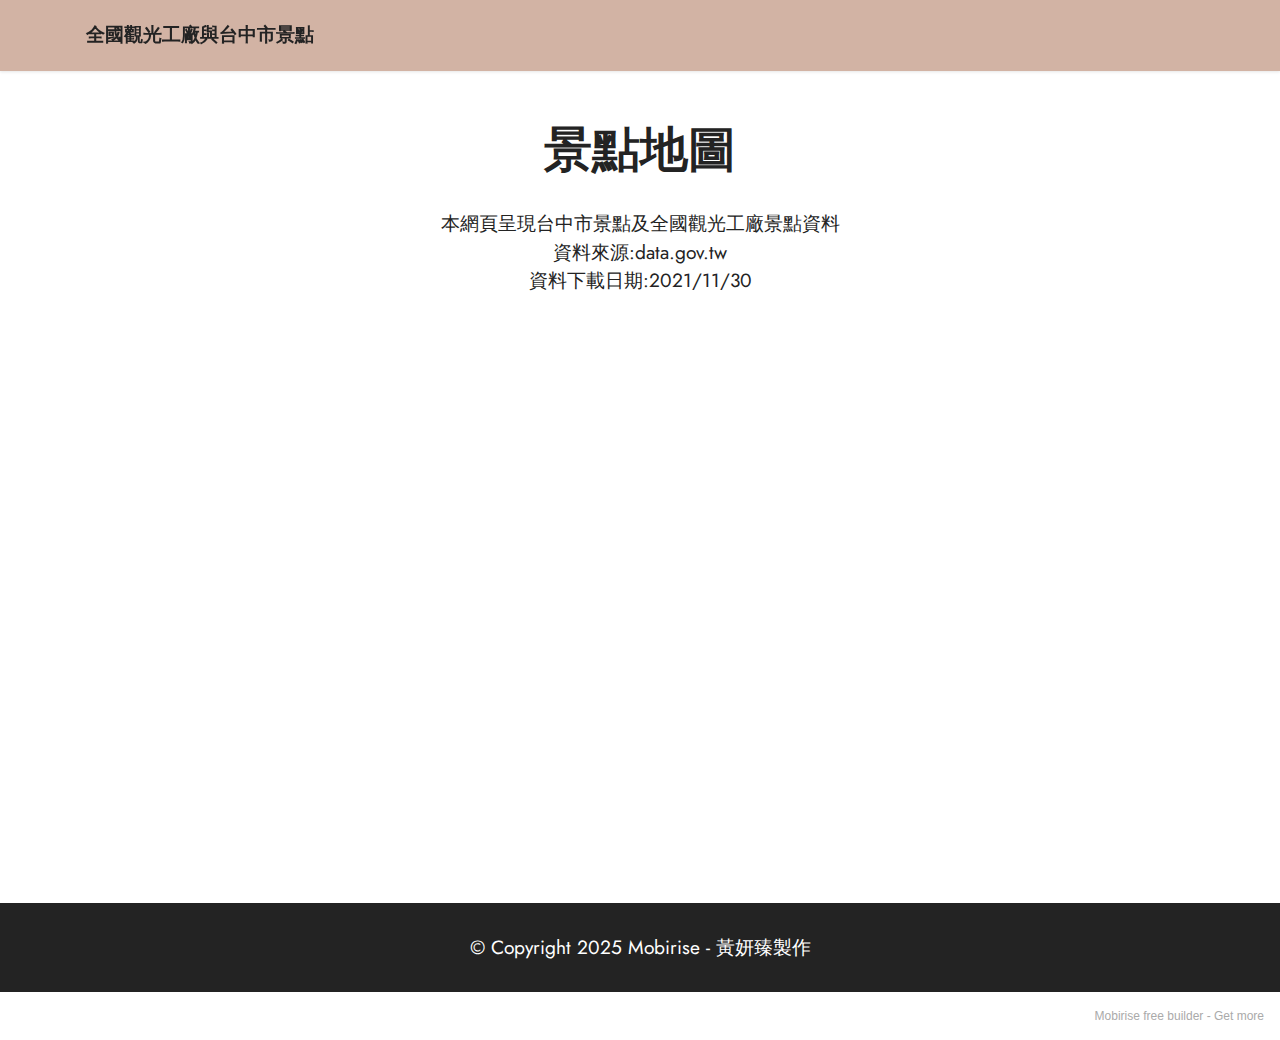
<file: index.html>
<!DOCTYPE html>
<html  >
<head>
  <!-- Site made with Mobirise Website Builder v5.4.1, https://mobirise.com -->
  <meta charset="UTF-8">
  <meta http-equiv="X-UA-Compatible" content="IE=edge">
  <meta name="generator" content="Mobirise v5.4.1, mobirise.com">
  <meta name="viewport" content="width=device-width, initial-scale=1, minimum-scale=1">
  <link rel="shortcut icon" href="assets/images/logo.png" type="image/x-icon">
  <meta name="description" content="">
  
  
  <title>Home</title>
  <link rel="stylesheet" href="assets/bootstrap/css/bootstrap.min.css">
  <link rel="stylesheet" href="assets/bootstrap/css/bootstrap-grid.min.css">
  <link rel="stylesheet" href="assets/bootstrap/css/bootstrap-reboot.min.css">
  <link rel="stylesheet" href="assets/dropdown/css/style.css">
  <link rel="stylesheet" href="assets/socicon/css/styles.css">
  <link rel="stylesheet" href="assets/theme/css/style.css">
  <link rel="preload" href="https://fonts.googleapis.com/css2?family=Jost:ital,wght@0,400;0,700;1,400;1,700&display=swap&display=swap" as="style" onload="this.onload=null;this.rel='stylesheet'">
  <noscript><link rel="stylesheet" href="https://fonts.googleapis.com/css2?family=Jost:ital,wght@0,400;0,700;1,400;1,700&display=swap&display=swap"></noscript>
  <link rel="preload" as="style" href="assets/mobirise/css/mbr-additional.css"><link rel="stylesheet" href="assets/mobirise/css/mbr-additional.css" type="text/css">
  
  
  
  
</head>
<body>
  
  <section data-bs-version="5.1" class="menu menu1 cid-sQfcAQXtJt" once="menu" id="menu1-2">
    

    <nav class="navbar navbar-dropdown navbar-fixed-top navbar-expand-lg">
        <div class="container">
            <div class="navbar-brand">
                
                <span class="navbar-caption-wrap"><a class="navbar-caption text-black display-7" href="https://mobiri.se">全國觀光工廠與台中市景點</a></span>
            </div>
            
            
        </div>
    </nav>
</section>

<section data-bs-version="5.1" class="content4 cid-sQfd6i42QY" id="content4-4">
    
    
    <div class="container">
        <div class="row justify-content-center">
            <div class="title col-md-12 col-lg-10">
                <h3 class="mbr-section-title mbr-fonts-style align-center mb-4 display-2"><strong>景點地圖</strong></h3>
                <h4 class="mbr-section-subtitle align-center mbr-fonts-style mb-4 display-5">本網頁呈現台中市景點及全國觀光工廠景點資料<br>資料來源:data.gov.tw<br>資料下載日期:2021/11/30</h4>
                
            </div>
        </div>
    </div>
</section>

<section data-bs-version="5.1" class="map1 cid-sQfcy1BdV7" id="map1-0">
    
    
    <div class="container">
        
        <div class="google-map"><iframe frameborder="0" style="border:0" src="https://www.google.com/maps/d/embed?mid=1JfPGF_3ewyQyMvzrgR9VslGFIAa-3xFQ" allowfullscreen=""></iframe></div>
    </div>
</section>

<section data-bs-version="5.1" class="footer7 cid-sQfczpoiM8" once="footers" id="footer7-1">

    

    

    <div class="container">
        <div class="media-container-row align-center mbr-white">
            <div class="col-12">
                <p class="mbr-text mb-0 mbr-fonts-style display-7">
                    © Copyright 2025 Mobirise - 黃妍臻製作</p>
            </div>
        </div>
    </div>
</section><section style="background-color: #fff; font-family: -apple-system, BlinkMacSystemFont, 'Segoe UI', 'Roboto', 'Helvetica Neue', Arial, sans-serif; color:#aaa; font-size:12px; padding: 0; align-items: center; display: flex;"><a href="https://mobirise.site/k" style="flex: 1 1; height: 3rem; padding-left: 1rem;"></a><p style="flex: 0 0 auto; margin:0; padding-right:1rem;">Mobirise free builder - <a href="https://mobirise.site/o" style="color:#aaa;">Get more</a></p></section><script src="assets/bootstrap/js/bootstrap.bundle.min.js"></script>  <script src="assets/smoothscroll/smooth-scroll.js"></script>  <script src="assets/ytplayer/index.js"></script>  <script src="assets/dropdown/js/navbar-dropdown.js"></script>  <script src="assets/theme/js/script.js"></script>  
  
  
</body>
</html>
</file>
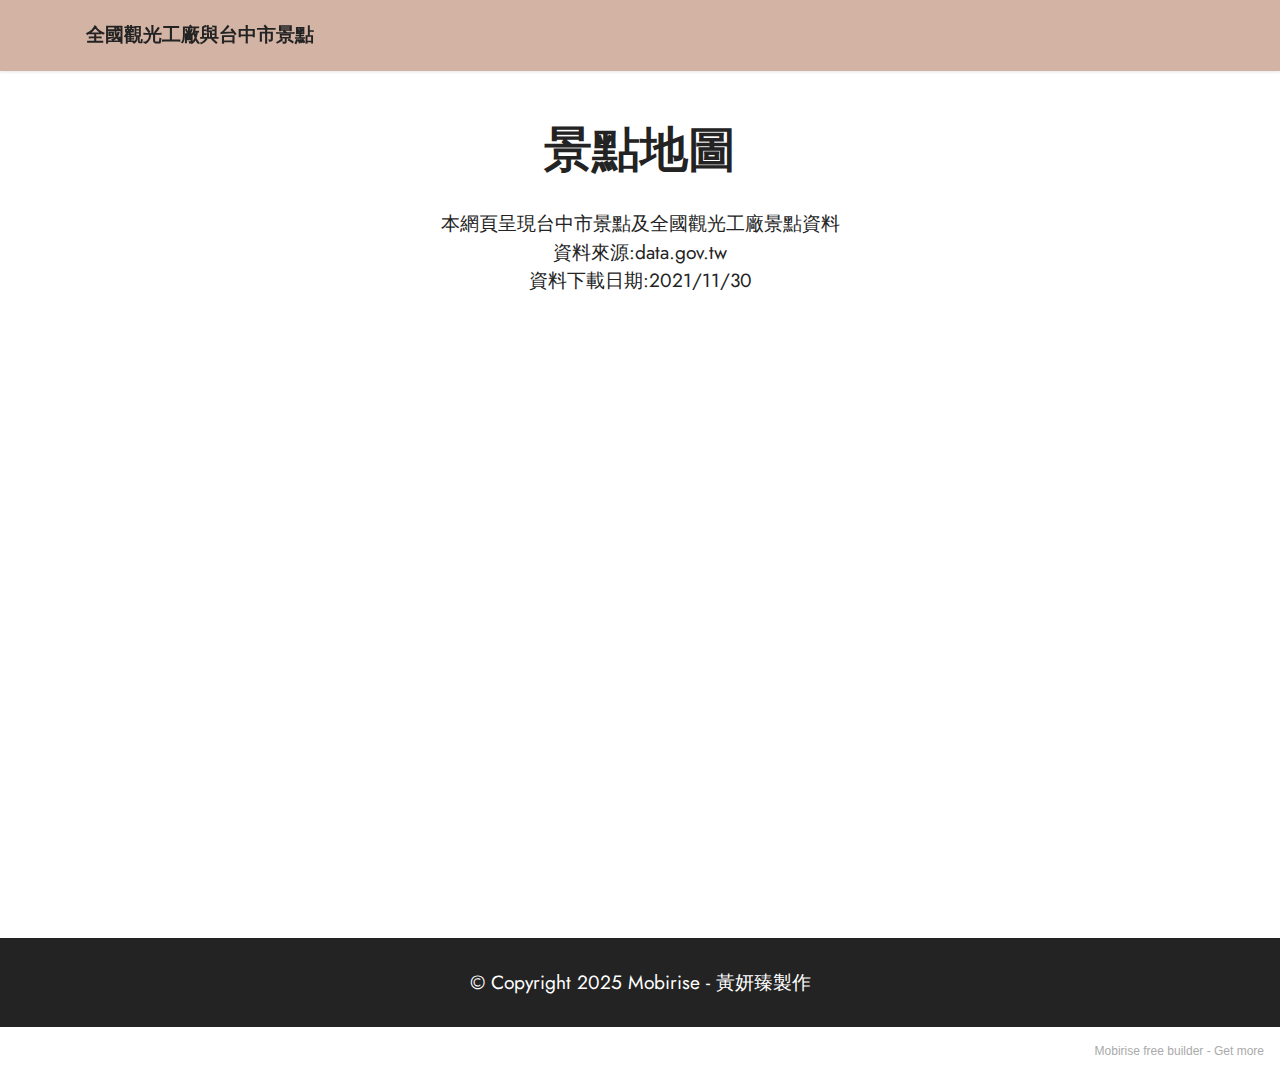
<file: index.html.html>
<!DOCTYPE html>
<html  >
<head>
  <!-- Site made with Mobirise Website Builder v5.4.1, https://mobirise.com -->
  <meta charset="UTF-8">
  <meta http-equiv="X-UA-Compatible" content="IE=edge">
  <meta name="generator" content="Mobirise v5.4.1, mobirise.com">
  <meta name="viewport" content="width=device-width, initial-scale=1, minimum-scale=1">
  <link rel="shortcut icon" href="assets/images/logo.png" type="image/x-icon">
  <meta name="description" content="">
  
  
  <title>Home</title>
  <link rel="stylesheet" href="assets/bootstrap/css/bootstrap.min.css">
  <link rel="stylesheet" href="assets/bootstrap/css/bootstrap-grid.min.css">
  <link rel="stylesheet" href="assets/bootstrap/css/bootstrap-reboot.min.css">
  <link rel="stylesheet" href="assets/dropdown/css/style.css">
  <link rel="stylesheet" href="assets/socicon/css/styles.css">
  <link rel="stylesheet" href="assets/theme/css/style.css">
  <link rel="preload" href="https://fonts.googleapis.com/css2?family=Jost:ital,wght@0,400;0,700;1,400;1,700&display=swap&display=swap" as="style" onload="this.onload=null;this.rel='stylesheet'">
  <noscript><link rel="stylesheet" href="https://fonts.googleapis.com/css2?family=Jost:ital,wght@0,400;0,700;1,400;1,700&display=swap&display=swap"></noscript>
  <link rel="preload" as="style" href="assets/mobirise/css/mbr-additional.css"><link rel="stylesheet" href="assets/mobirise/css/mbr-additional.css" type="text/css">
  
  
  
  
</head>
<body>
  
  <section data-bs-version="5.1" class="menu menu1 cid-sQfcAQXtJt" once="menu" id="menu1-2">
    

    <nav class="navbar navbar-dropdown navbar-fixed-top navbar-expand-lg">
        <div class="container">
            <div class="navbar-brand">
                
                <span class="navbar-caption-wrap"><a class="navbar-caption text-black display-7" href="https://mobiri.se">全國觀光工廠與台中市景點</a></span>
            </div>
            
        </div>
    </nav>
</section>

<section data-bs-version="5.1" class="content4 cid-sQfd6i42QY" id="content4-4">
    
    
    <div class="container">
        <div class="row justify-content-center">
            <div class="title col-md-12 col-lg-10">
                <h3 class="mbr-section-title mbr-fonts-style align-center mb-4 display-2"><strong>景點地圖</strong></h3>
                <h4 class="mbr-section-subtitle align-center mbr-fonts-style mb-4 display-5">本網頁呈現台中市景點及全國觀光工廠景點資料<br>資料來源:data.gov.tw<br>資料下載日期:2021/11/30</h4>



                 <iframe src="https://www.facebook.com/plugins/like.php?href=https%3A%2F%2Fyenchen-huang.github.io%2Fhw5-2%2F&width=450&layout=standard&action=like&size=small&share=true&height=35&appId" width="450" height="35" style="border:none;overflow:hidden" scrolling="no" frameborder="0" allowfullscreen="true" allow="autoplay; clipboard-write; encrypted-media; picture-in-picture; web-share"></iframe>


                
            </div>
        </div>
    </div>
</section>

<section data-bs-version="5.1" class="map1 cid-sQfcy1BdV7" id="map1-0">
    
    
    <div class="container">
        
        <div class="google-map"><iframe frameborder="0" style="border:0" src="https://www.google.com/maps/d/embed?mid=1JfPGF_3ewyQyMvzrgR9VslGFIAa-3xFQ" allowfullscreen=""></iframe></div>
    </div>
</section>

<section data-bs-version="5.1" class="footer7 cid-sQfczpoiM8" once="footers" id="footer7-1">

    

    

    <div class="container">
        <div class="media-container-row align-center mbr-white">
            <div class="col-12">
                <p class="mbr-text mb-0 mbr-fonts-style display-7">
                    © Copyright 2025 Mobirise - 黃妍臻製作</p>
            </div>
        </div>
    </div>
</section><section style="background-color: #fff; font-family: -apple-system, BlinkMacSystemFont, 'Segoe UI', 'Roboto', 'Helvetica Neue', Arial, sans-serif; color:#aaa; font-size:12px; padding: 0; align-items: center; display: flex;"><a href="https://mobirise.site/k" style="flex: 1 1; height: 3rem; padding-left: 1rem;"></a><p style="flex: 0 0 auto; margin:0; padding-right:1rem;">Mobirise free builder - <a href="https://mobirise.site/o" style="color:#aaa;">Get more</a></p></section><script src="assets/bootstrap/js/bootstrap.bundle.min.js"></script>  <script src="assets/smoothscroll/smooth-scroll.js"></script>  <script src="assets/ytplayer/index.js"></script>  <script src="assets/dropdown/js/navbar-dropdown.js"></script>  <script src="assets/theme/js/script.js"></script>  
  
  
</body>
</html>
</file>
<file: assets/dropdown/css/style.css>
.navbar-dropdown {
  left: 0;
  padding: 0;
  position: absolute;
  right: 0;
  top: 0;
  transition: all 0.45s ease;
  z-index: 1030;
  background: #282828; }
  .navbar-dropdown .navbar-logo {
    margin-right: 0.8rem;
    transition: margin 0.3s ease-in-out;
    vertical-align: middle; }
    .navbar-dropdown .navbar-logo img {
      height: 3.125rem;
      transition: all 0.3s ease-in-out; }
    .navbar-dropdown .navbar-logo.mbr-iconfont {
      font-size: 3.125rem;
      line-height: 3.125rem; }
  .navbar-dropdown .navbar-caption {
    font-weight: 700;
    white-space: normal;
    vertical-align: -4px;
    line-height: 3.125rem !important; }
    .navbar-dropdown .navbar-caption, .navbar-dropdown .navbar-caption:hover {
      color: inherit;
      text-decoration: none; }
  .navbar-dropdown .mbr-iconfont + .navbar-caption {
    vertical-align: -1px; }
  .navbar-dropdown.navbar-fixed-top {
    position: fixed; }
  .navbar-dropdown .navbar-brand span {
    vertical-align: -4px; }
  .navbar-dropdown.bg-color.transparent {
    background: none; }
  .navbar-dropdown.navbar-short .navbar-brand {
    padding: 0.625rem 0; }
    .navbar-dropdown.navbar-short .navbar-brand span {
      vertical-align: -1px; }
  .navbar-dropdown.navbar-short .navbar-caption {
    line-height: 2.375rem !important;
    vertical-align: -2px; }
  .navbar-dropdown.navbar-short .navbar-logo {
    margin-right: 0.5rem; }
    .navbar-dropdown.navbar-short .navbar-logo img {
      height: 2.375rem; }
    .navbar-dropdown.navbar-short .navbar-logo.mbr-iconfont {
      font-size: 2.375rem;
      line-height: 2.375rem; }
  .navbar-dropdown.navbar-short .mbr-table-cell {
    height: 3.625rem; }
  .navbar-dropdown .navbar-close {
    left: 0.6875rem;
    position: fixed;
    top: 0.75rem;
    z-index: 1000; }
  .navbar-dropdown .hamburger-icon {
    content: "";
    display: inline-block;
    vertical-align: middle;
    width: 16px;
    -webkit-box-shadow: 0 -6px 0 1px #282828,0 0 0 1px #282828,0 6px 0 1px #282828;
    -moz-box-shadow: 0 -6px 0 1px #282828,0 0 0 1px #282828,0 6px 0 1px #282828;
    box-shadow: 0 -6px 0 1px #282828,0 0 0 1px #282828,0 6px 0 1px #282828; }

.dropdown-menu .dropdown-toggle[data-toggle="dropdown-submenu"]::after {
  border-bottom: 0.35em solid transparent;
  border-left: 0.35em solid;
  border-right: 0;
  border-top: 0.35em solid transparent;
  margin-left: 0.3rem; }

.dropdown-menu .dropdown-item:focus {
  outline: 0; }

.nav-dropdown {
  font-size: 0.75rem;
  font-weight: 500;
  height: auto !important; }
  .nav-dropdown .nav-btn {
    padding-left: 1rem; }
  .nav-dropdown .link {
    margin: .667em 1.667em;
    font-weight: 500;
    padding: 0;
    transition: color .2s ease-in-out; }
    .nav-dropdown .link.dropdown-toggle {
      margin-right: 2.583em; }
      .nav-dropdown .link.dropdown-toggle::after {
        margin-left: .25rem;
        border-top: 0.35em solid;
        border-right: 0.35em solid transparent;
        border-left: 0.35em solid transparent;
        border-bottom: 0; }
      .nav-dropdown .link.dropdown-toggle[aria-expanded="true"] {
        margin: 0;
        padding: 0.667em 3.263em  0.667em 1.667em; }
  .nav-dropdown .link::after,
  .nav-dropdown .dropdown-item::after {
    color: inherit; }
  .nav-dropdown .btn {
    font-size: 0.75rem;
    font-weight: 700;
    letter-spacing: 0;
    margin-bottom: 0;
    padding-left: 1.25rem;
    padding-right: 1.25rem; }
  .nav-dropdown .dropdown-menu {
    border-radius: 0;
    border: 0;
    left: 0;
    margin: 0;
    padding-bottom: 1.25rem;
    padding-top: 1.25rem;
    position: relative; }
  .nav-dropdown .dropdown-submenu {
    margin-left: 0.125rem;
    top: 0; }
  .nav-dropdown .dropdown-item {
    font-weight: 500;
    line-height: 2;
    padding: 0.3846em 4.615em 0.3846em 1.5385em;
    position: relative;
    transition: color .2s ease-in-out, background-color .2s ease-in-out; }
    .nav-dropdown .dropdown-item::after {
      margin-top: -0.3077em;
      position: absolute;
      right: 1.1538em;
      top: 50%; }
    .nav-dropdown .dropdown-item:focus, .nav-dropdown .dropdown-item:hover {
      background: none; }

@media (max-width: 767px) {
  .nav-dropdown.navbar-toggleable-sm {
    bottom: 0;
    display: none;
    left: 0;
    overflow-x: hidden;
    position: fixed;
    top: 0;
    transform: translateX(-100%);
    -ms-transform: translateX(-100%);
    -webkit-transform: translateX(-100%);
    width: 18.75rem;
    z-index: 999; } }
.nav-dropdown.navbar-toggleable-xl {
  bottom: 0;
  display: none;
  left: 0;
  overflow-x: hidden;
  position: fixed;
  top: 0;
  transform: translateX(-100%);
  -ms-transform: translateX(-100%);
  -webkit-transform: translateX(-100%);
  width: 18.75rem;
  z-index: 999; }

.nav-dropdown-sm {
  display: block !important;
  overflow-x: hidden;
  overflow: auto;
  padding-top: 3.875rem; }
  .nav-dropdown-sm::after {
    content: "";
    display: block;
    height: 3rem;
    width: 100%; }
  .nav-dropdown-sm.collapse.in ~ .navbar-close {
    display: block !important; }
  .nav-dropdown-sm.collapsing, .nav-dropdown-sm.collapse.in {
    transform: translateX(0);
    -ms-transform: translateX(0);
    -webkit-transform: translateX(0);
    transition: all 0.25s ease-out;
    -webkit-transition: all 0.25s ease-out;
    background: #282828; }
  .nav-dropdown-sm.collapsing[aria-expanded="false"] {
    transform: translateX(-100%);
    -ms-transform: translateX(-100%);
    -webkit-transform: translateX(-100%); }
  .nav-dropdown-sm .nav-item {
    display: block;
    margin-left: 0 !important;
    padding-left: 0; }
  .nav-dropdown-sm .link,
  .nav-dropdown-sm .dropdown-item {
    border-top: 1px dotted rgba(255, 255, 255, 0.1);
    font-size: 0.8125rem;
    line-height: 1.6;
    margin: 0 !important;
    padding: 0.875rem 2.4rem 0.875rem 1.5625rem !important;
    position: relative;
    white-space: normal; }
    .nav-dropdown-sm .link:focus, .nav-dropdown-sm .link:hover,
    .nav-dropdown-sm .dropdown-item:focus,
    .nav-dropdown-sm .dropdown-item:hover {
      background: rgba(0, 0, 0, 0.2) !important;
      color: #c0a375; }
  .nav-dropdown-sm .nav-btn {
    position: relative;
    padding: 1.5625rem 1.5625rem 0 1.5625rem; }
    .nav-dropdown-sm .nav-btn::before {
      border-top: 1px dotted rgba(255, 255, 255, 0.1);
      content: "";
      left: 0;
      position: absolute;
      top: 0;
      width: 100%; }
    .nav-dropdown-sm .nav-btn + .nav-btn {
      padding-top: 0.625rem; }
      .nav-dropdown-sm .nav-btn + .nav-btn::before {
        display: none; }
  .nav-dropdown-sm .btn {
    padding: 0.625rem 0; }
  .nav-dropdown-sm .dropdown-toggle[data-toggle="dropdown-submenu"]::after {
    margin-left: .25rem;
    border-top: 0.35em solid;
    border-right: 0.35em solid transparent;
    border-left: 0.35em solid transparent;
    border-bottom: 0; }
  .nav-dropdown-sm .dropdown-toggle[data-toggle="dropdown-submenu"][aria-expanded="true"]::after {
    border-top: 0;
    border-right: 0.35em solid transparent;
    border-left: 0.35em solid transparent;
    border-bottom: 0.35em solid; }
  .nav-dropdown-sm .dropdown-menu {
    margin: 0;
    padding: 0;
    position: relative;
    top: 0;
    left: 0;
    width: 100%;
    border: 0;
    float: none;
    border-radius: 0;
    background: none; }
  .nav-dropdown-sm .dropdown-submenu {
    left: 100%;
    margin-left: 0.125rem;
    margin-top: -1.25rem;
    top: 0; }

.navbar-toggleable-sm .nav-dropdown .dropdown-menu {
  position: absolute; }

.navbar-toggleable-sm .nav-dropdown .dropdown-submenu {
  left: 100%;
  margin-left: 0.125rem;
  margin-top: -1.25rem;
  top: 0; }

.navbar-toggleable-sm.opened .nav-dropdown .dropdown-menu {
  position: relative; }

.navbar-toggleable-sm.opened .nav-dropdown .dropdown-submenu {
  left: 0;
  margin-left: 00rem;
  margin-top: 0rem;
  top: 0; }

.is-builder .nav-dropdown.collapsing {
  transition: none !important; }
</file>
<file: assets/socicon/css/styles.css>
@charset "UTF-8";

@font-face {
  font-family: 'Socicon';
  src:  url('../fonts/socicon.eot');
  src:  url('../fonts/socicon.eot?#iefix') format('embedded-opentype'),
    url('../fonts/socicon.woff2') format('woff2'),
    url('../fonts/socicon.ttf') format('truetype'),
    url('../fonts/socicon.woff') format('woff'),
    url('../fonts/socicon.svg#socicon') format('svg');
  font-weight: normal;
  font-style: normal;
  font-display: swap;
}

[data-icon]:before {
  font-family: "socicon" !important;
  content: attr(data-icon);
  font-style: normal !important;
  font-weight: normal !important;
  font-variant: normal !important;
  text-transform: none !important;
  speak: none;
  line-height: 1;
  -webkit-font-smoothing: antialiased;
  -moz-osx-font-smoothing: grayscale;
}

[class^="socicon-"], [class*=" socicon-"] {
  /* use !important to prevent issues with browser extensions that change fonts */
  font-family: 'Socicon' !important;
  speak: none;
  font-style: normal;
  font-weight: normal;
  font-variant: normal;
  text-transform: none;
  line-height: 1;

  /* Better Font Rendering =========== */
  -webkit-font-smoothing: antialiased;
  -moz-osx-font-smoothing: grayscale;
}

.socicon-eitaa:before {
  content: "\e97c";
}
.socicon-soroush:before {
  content: "\e97d";
}
.socicon-bale:before {
  content: "\e97e";
}
.socicon-zazzle:before {
  content: "\e97b";
}
.socicon-society6:before {
  content: "\e97a";
}
.socicon-redbubble:before {
  content: "\e979";
}
.socicon-avvo:before {
  content: "\e978";
}
.socicon-stitcher:before {
  content: "\e977";
}
.socicon-googlehangouts:before {
  content: "\e974";
}
.socicon-dlive:before {
  content: "\e975";
}
.socicon-vsco:before {
  content: "\e976";
}
.socicon-flipboard:before {
  content: "\e973";
}
.socicon-ubuntu:before {
  content: "\e958";
}
.socicon-artstation:before {
  content: "\e959";
}
.socicon-invision:before {
  content: "\e95a";
}
.socicon-torial:before {
  content: "\e95b";
}
.socicon-collectorz:before {
  content: "\e95c";
}
.socicon-seenthis:before {
  content: "\e95d";
}
.socicon-googleplaymusic:before {
  content: "\e95e";
}
.socicon-debian:before {
  content: "\e95f";
}
.socicon-filmfreeway:before {
  content: "\e960";
}
.socicon-gnome:before {
  content: "\e961";
}
.socicon-itchio:before {
  content: "\e962";
}
.socicon-jamendo:before {
  content: "\e963";
}
.socicon-mix:before {
  content: "\e964";
}
.socicon-sharepoint:before {
  content: "\e965";
}
.socicon-tinder:before {
  content: "\e966";
}
.socicon-windguru:before {
  content: "\e967";
}
.socicon-cdbaby:before {
  content: "\e968";
}
.socicon-elementaryos:before {
  content: "\e969";
}
.socicon-stage32:before {
  content: "\e96a";
}
.socicon-tiktok:before {
  content: "\e96b";
}
.socicon-gitter:before {
  content: "\e96c";
}
.socicon-letterboxd:before {
  content: "\e96d";
}
.socicon-threema:before {
  content: "\e96e";
}
.socicon-splice:before {
  content: "\e96f";
}
.socicon-metapop:before {
  content: "\e970";
}
.socicon-naver:before {
  content: "\e971";
}
.socicon-remote:before {
  content: "\e972";
}
.socicon-internet:before {
  content: "\e957";
}
.socicon-moddb:before {
  content: "\e94b";
}
.socicon-indiedb:before {
  content: "\e94c";
}
.socicon-traxsource:before {
  content: "\e94d";
}
.socicon-gamefor:before {
  content: "\e94e";
}
.socicon-pixiv:before {
  content: "\e94f";
}
.socicon-myanimelist:before {
  content: "\e950";
}
.socicon-blackberry:before {
  content: "\e951";
}
.socicon-wickr:before {
  content: "\e952";
}
.socicon-spip:before {
  content: "\e953";
}
.socicon-napster:before {
  content: "\e954";
}
.socicon-beatport:before {
  content: "\e955";
}
.socicon-hackerone:before {
  content: "\e956";
}
.socicon-hackernews:before {
  content: "\e946";
}
.socicon-smashwords:before {
  content: "\e947";
}
.socicon-kobo:before {
  content: "\e948";
}
.socicon-bookbub:before {
  content: "\e949";
}
.socicon-mailru:before {
  content: "\e94a";
}
.socicon-gitlab:before {
  content: "\e945";
}
.socicon-instructables:before {
  content: "\e944";
}
.socicon-portfolio:before {
  content: "\e943";
}
.socicon-codered:before {
  content: "\e940";
}
.socicon-origin:before {
  content: "\e941";
}
.socicon-nextdoor:before {
  content: "\e942";
}
.socicon-udemy:before {
  content: "\e93f";
}
.socicon-livemaster:before {
  content: "\e93e";
}
.socicon-crunchbase:before {
  content: "\e93b";
}
.socicon-homefy:before {
  content: "\e93c";
}
.socicon-calendly:before {
  content: "\e93d";
}
.socicon-realtor:before {
  content: "\e90f";
}
.socicon-tidal:before {
  content: "\e910";
}
.socicon-qobuz:before {
  content: "\e911";
}
.socicon-natgeo:before {
  content: "\e912";
}
.socicon-mastodon:before {
  content: "\e913";
}
.socicon-unsplash:before {
  content: "\e914";
}
.socicon-homeadvisor:before {
  content: "\e915";
}
.socicon-angieslist:before {
  content: "\e916";
}
.socicon-codepen:before {
  content: "\e917";
}
.socicon-slack:before {
  content: "\e918";
}
.socicon-openaigym:before {
  content: "\e919";
}
.socicon-logmein:before {
  content: "\e91a";
}
.socicon-fiverr:before {
  content: "\e91b";
}
.socicon-gotomeeting:before {
  content: "\e91c";
}
.socicon-aliexpress:before {
  content: "\e91d";
}
.socicon-guru:before {
  content: "\e91e";
}
.socicon-appstore:before {
  content: "\e91f";
}
.socicon-homes:before {
  content: "\e920";
}
.socicon-zoom:before {
  content: "\e921";
}
.socicon-alibaba:before {
  content: "\e922";
}
.socicon-craigslist:before {
  content: "\e923";
}
.socicon-wix:before {
  content: "\e924";
}
.socicon-redfin:before {
  content: "\e925";
}
.socicon-googlecalendar:before {
  content: "\e926";
}
.socicon-shopify:before {
  content: "\e927";
}
.socicon-freelancer:before {
  content: "\e928";
}
.socicon-seedrs:before {
  content: "\e929";
}
.socicon-bing:before {
  content: "\e92a";
}
.socicon-doodle:before {
  content: "\e92b";
}
.socicon-bonanza:before {
  content: "\e92c";
}
.socicon-squarespace:before {
  content: "\e92d";
}
.socicon-toptal:before {
  content: "\e92e";
}
.socicon-gust:before {
  content: "\e92f";
}
.socicon-ask:before {
  content: "\e930";
}
.socicon-trulia:before {
  content: "\e931";
}
.socicon-loomly:before {
  content: "\e932";
}
.socicon-ghost:before {
  content: "\e933";
}
.socicon-upwork:before {
  content: "\e934";
}
.socicon-fundable:before {
  content: "\e935";
}
.socicon-booking:before {
  content: "\e936";
}
.socicon-googlemaps:before {
  content: "\e937";
}
.socicon-zillow:before {
  content: "\e938";
}
.socicon-niconico:before {
  content: "\e939";
}
.socicon-toneden:before {
  content: "\e93a";
}
.socicon-augment:before {
  content: "\e908";
}
.socicon-bitbucket:before {
  content: "\e909";
}
.socicon-fyuse:before {
  content: "\e90a";
}
.socicon-yt-gaming:before {
  content: "\e90b";
}
.socicon-sketchfab:before {
  content: "\e90c";
}
.socicon-mobcrush:before {
  content: "\e90d";
}
.socicon-microsoft:before {
  content: "\e90e";
}
.socicon-pandora:before {
  content: "\e907";
}
.socicon-messenger:before {
  content: "\e906";
}
.socicon-gamewisp:before {
  content: "\e905";
}
.socicon-bloglovin:before {
  content: "\e904";
}
.socicon-tunein:before {
  content: "\e903";
}
.socicon-gamejolt:before {
  content: "\e901";
}
.socicon-trello:before {
  content: "\e902";
}
.socicon-spreadshirt:before {
  content: "\e900";
}
.socicon-500px:before {
  content: "\e000";
}
.socicon-8tracks:before {
  content: "\e001";
}
.socicon-airbnb:before {
  content: "\e002";
}
.socicon-alliance:before {
  content: "\e003";
}
.socicon-amazon:before {
  content: "\e004";
}
.socicon-amplement:before {
  content: "\e005";
}
.socicon-android:before {
  content: "\e006";
}
.socicon-angellist:before {
  content: "\e007";
}
.socicon-apple:before {
  content: "\e008";
}
.socicon-appnet:before {
  content: "\e009";
}
.socicon-baidu:before {
  content: "\e00a";
}
.socicon-bandcamp:before {
  content: "\e00b";
}
.socicon-battlenet:before {
  content: "\e00c";
}
.socicon-mixer:before {
  content: "\e00d";
}
.socicon-bebee:before {
  content: "\e00e";
}
.socicon-bebo:before {
  content: "\e00f";
}
.socicon-behance:before {
  content: "\e010";
}
.socicon-blizzard:before {
  content: "\e011";
}
.socicon-blogger:before {
  content: "\e012";
}
.socicon-buffer:before {
  content: "\e013";
}
.socicon-chrome:before {
  content: "\e014";
}
.socicon-coderwall:before {
  content: "\e015";
}
.socicon-curse:before {
  content: "\e016";
}
.socicon-dailymotion:before {
  content: "\e017";
}
.socicon-deezer:before {
  content: "\e018";
}
.socicon-delicious:before {
  content: "\e019";
}
.socicon-deviantart:before {
  content: "\e01a";
}
.socicon-diablo:before {
  content: "\e01b";
}
.socicon-digg:before {
  content: "\e01c";
}
.socicon-discord:before {
  content: "\e01d";
}
.socicon-disqus:before {
  content: "\e01e";
}
.socicon-douban:before {
  content: "\e01f";
}
.socicon-draugiem:before {
  content: "\e020";
}
.socicon-dribbble:before {
  content: "\e021";
}
.socicon-drupal:before {
  content: "\e022";
}
.socicon-ebay:before {
  content: "\e023";
}
.socicon-ello:before {
  content: "\e024";
}
.socicon-endomodo:before {
  content: "\e025";
}
.socicon-envato:before {
  content: "\e026";
}
.socicon-etsy:before {
  content: "\e027";
}
.socicon-facebook:before {
  content: "\e028";
}
.socicon-feedburner:before {
  content: "\e029";
}
.socicon-filmweb:before {
  content: "\e02a";
}
.socicon-firefox:before {
  content: "\e02b";
}
.socicon-flattr:before {
  content: "\e02c";
}
.socicon-flickr:before {
  content: "\e02d";
}
.socicon-formulr:before {
  content: "\e02e";
}
.socicon-forrst:before {
  content: "\e02f";
}
.socicon-foursquare:before {
  content: "\e030";
}
.socicon-friendfeed:before {
  content: "\e031";
}
.socicon-github:before {
  content: "\e032";
}
.socicon-goodreads:before {
  content: "\e033";
}
.socicon-google:before {
  content: "\e034";
}
.socicon-googlescholar:before {
  content: "\e035";
}
.socicon-googlegroups:before {
  content: "\e036";
}
.socicon-googlephotos:before {
  content: "\e037";
}
.socicon-googleplus:before {
  content: "\e038";
}
.socicon-grooveshark:before {
  content: "\e039";
}
.socicon-hackerrank:before {
  content: "\e03a";
}
.socicon-hearthstone:before {
  content: "\e03b";
}
.socicon-hellocoton:before {
  content: "\e03c";
}
.socicon-heroes:before {
  content: "\e03d";
}
.socicon-smashcast:before {
  content: "\e03e";
}
.socicon-horde:before {
  content: "\e03f";
}
.socicon-houzz:before {
  content: "\e040";
}
.socicon-icq:before {
  content: "\e041";
}
.socicon-identica:before {
  content: "\e042";
}
.socicon-imdb:before {
  content: "\e043";
}
.socicon-instagram:before {
  content: "\e044";
}
.socicon-issuu:before {
  content: "\e045";
}
.socicon-istock:before {
  content: "\e046";
}
.socicon-itunes:before {
  content: "\e047";
}
.socicon-keybase:before {
  content: "\e048";
}
.socicon-lanyrd:before {
  content: "\e049";
}
.socicon-lastfm:before {
  content: "\e04a";
}
.socicon-line:before {
  content: "\e04b";
}
.socicon-linkedin:before {
  content: "\e04c";
}
.socicon-livejournal:before {
  content: "\e04d";
}
.socicon-lyft:before {
  content: "\e04e";
}
.socicon-macos:before {
  content: "\e04f";
}
.socicon-mail:before {
  content: "\e050";
}
.socicon-medium:before {
  content: "\e051";
}
.socicon-meetup:before {
  content: "\e052";
}
.socicon-mixcloud:before {
  content: "\e053";
}
.socicon-modelmayhem:before {
  content: "\e054";
}
.socicon-mumble:before {
  content: "\e055";
}
.socicon-myspace:before {
  content: "\e056";
}
.socicon-newsvine:before {
  content: "\e057";
}
.socicon-nintendo:before {
  content: "\e058";
}
.socicon-npm:before {
  content: "\e059";
}
.socicon-odnoklassniki:before {
  content: "\e05a";
}
.socicon-openid:before {
  content: "\e05b";
}
.socicon-opera:before {
  content: "\e05c";
}
.socicon-outlook:before {
  content: "\e05d";
}
.socicon-overwatch:before {
  content: "\e05e";
}
.socicon-patreon:before {
  content: "\e05f";
}
.socicon-paypal:before {
  content: "\e060";
}
.socicon-periscope:before {
  content: "\e061";
}
.socicon-persona:before {
  content: "\e062";
}
.socicon-pinterest:before {
  content: "\e063";
}
.socicon-play:before {
  content: "\e064";
}
.socicon-player:before {
  content: "\e065";
}
.socicon-playstation:before {
  content: "\e066";
}
.socicon-pocket:before {
  content: "\e067";
}
.socicon-qq:before {
  content: "\e068";
}
.socicon-quora:before {
  content: "\e069";
}
.socicon-raidcall:before {
  content: "\e06a";
}
.socicon-ravelry:before {
  content: "\e06b";
}
.socicon-reddit:before {
  content: "\e06c";
}
.socicon-renren:before {
  content: "\e06d";
}
.socicon-researchgate:before {
  content: "\e06e";
}
.socicon-residentadvisor:before {
  content: "\e06f";
}
.socicon-reverbnation:before {
  content: "\e070";
}
.socicon-rss:before {
  content: "\e071";
}
.socicon-sharethis:before {
  content: "\e072";
}
.socicon-skype:before {
  content: "\e073";
}
.socicon-slideshare:before {
  content: "\e074";
}
.socicon-smugmug:before {
  content: "\e075";
}
.socicon-snapchat:before {
  content: "\e076";
}
.socicon-songkick:before {
  content: "\e077";
}
.socicon-soundcloud:before {
  content: "\e078";
}
.socicon-spotify:before {
  content: "\e079";
}
.socicon-stackexchange:before {
  content: "\e07a";
}
.socicon-stackoverflow:before {
  content: "\e07b";
}
.socicon-starcraft:before {
  content: "\e07c";
}
.socicon-stayfriends:before {
  content: "\e07d";
}
.socicon-steam:before {
  content: "\e07e";
}
.socicon-storehouse:before {
  content: "\e07f";
}
.socicon-strava:before {
  content: "\e080";
}
.socicon-streamjar:before {
  content: "\e081";
}
.socicon-stumbleupon:before {
  content: "\e082";
}
.socicon-swarm:before {
  content: "\e083";
}
.socicon-teamspeak:before {
  content: "\e084";
}
.socicon-teamviewer:before {
  content: "\e085";
}
.socicon-technorati:before {
  content: "\e086";
}
.socicon-telegram:before {
  content: "\e087";
}
.socicon-tripadvisor:before {
  content: "\e088";
}
.socicon-tripit:before {
  content: "\e089";
}
.socicon-triplej:before {
  content: "\e08a";
}
.socicon-tumblr:before {
  content: "\e08b";
}
.socicon-twitch:before {
  content: "\e08c";
}
.socicon-twitter:before {
  content: "\e08d";
}
.socicon-uber:before {
  content: "\e08e";
}
.socicon-ventrilo:before {
  content: "\e08f";
}
.socicon-viadeo:before {
  content: "\e090";
}
.socicon-viber:before {
  content: "\e091";
}
.socicon-viewbug:before {
  content: "\e092";
}
.socicon-vimeo:before {
  content: "\e093";
}
.socicon-vine:before {
  content: "\e094";
}
.socicon-vkontakte:before {
  content: "\e095";
}
.socicon-warcraft:before {
  content: "\e096";
}
.socicon-wechat:before {
  content: "\e097";
}
.socicon-weibo:before {
  content: "\e098";
}
.socicon-whatsapp:before {
  content: "\e099";
}
.socicon-wikipedia:before {
  content: "\e09a";
}
.socicon-windows:before {
  content: "\e09b";
}
.socicon-wordpress:before {
  content: "\e09c";
}
.socicon-wykop:before {
  content: "\e09d";
}
.socicon-xbox:before {
  content: "\e09e";
}
.socicon-xing:before {
  content: "\e09f";
}
.socicon-yahoo:before {
  content: "\e0a0";
}
.socicon-yammer:before {
  content: "\e0a1";
}
.socicon-yandex:before {
  content: "\e0a2";
}
.socicon-yelp:before {
  content: "\e0a3";
}
.socicon-younow:before {
  content: "\e0a4";
}
.socicon-youtube:before {
  content: "\e0a5";
}
.socicon-zapier:before {
  content: "\e0a6";
}
.socicon-zerply:before {
  content: "\e0a7";
}
.socicon-zomato:before {
  content: "\e0a8";
}
.socicon-zynga:before {
  content: "\e0a9";
}
</file>
<file: assets/theme/css/style.css>
@charset "UTF-8";
section {
  background-color: #ffffff;
}

body {
  font-style: normal;
  line-height: 1.5;
  font-weight: 400;
  color: #232323;
  position: relative;
}

button {
  background-color: transparent;
  border-color: transparent;
}

section,
.container,
.container-fluid {
  position: relative;
  word-wrap: break-word;
}

a.mbr-iconfont:hover {
  text-decoration: none;
}

.article .lead p,
.article .lead ul,
.article .lead ol,
.article .lead pre,
.article .lead blockquote {
  margin-bottom: 0;
}

a {
  font-style: normal;
  font-weight: 400;
  cursor: pointer;
}
a, a:hover {
  text-decoration: none;
}

.mbr-section-title {
  font-style: normal;
  line-height: 1.3;
}

.mbr-section-subtitle {
  line-height: 1.3;
}

.mbr-text {
  font-style: normal;
  line-height: 1.7;
}

h1,
h2,
h3,
h4,
h5,
h6,
.display-1,
.display-2,
.display-4,
.display-5,
.display-7,
span,
p,
a {
  line-height: 1;
  word-break: break-word;
  word-wrap: break-word;
  font-weight: 400;
}

b,
strong {
  font-weight: bold;
}

input:-webkit-autofill, input:-webkit-autofill:hover, input:-webkit-autofill:focus, input:-webkit-autofill:active {
  transition-delay: 9999s;
  -webkit-transition-property: background-color, color;
  transition-property: background-color, color;
}

textarea[type=hidden] {
  display: none;
}

section {
  background-position: 50% 50%;
  background-repeat: no-repeat;
  background-size: cover;
}
section .mbr-background-video,
section .mbr-background-video-preview {
  position: absolute;
  bottom: 0;
  left: 0;
  right: 0;
  top: 0;
}

.hidden {
  visibility: hidden;
}

.mbr-z-index20 {
  z-index: 20;
}

/*! Base colors */
.mbr-white {
  color: #ffffff;
}

.mbr-black {
  color: #111111;
}

.mbr-bg-white {
  background-color: #ffffff;
}

.mbr-bg-black {
  background-color: #000000;
}

/*! Text-aligns */
.align-left {
  text-align: left;
}

.align-center {
  text-align: center;
}

.align-right {
  text-align: right;
}

/*! Font-weight  */
.mbr-light {
  font-weight: 300;
}

.mbr-regular {
  font-weight: 400;
}

.mbr-semibold {
  font-weight: 500;
}

.mbr-bold {
  font-weight: 700;
}

/*! Media  */
.media-content {
  flex-basis: 100%;
}

.media-container-row {
  display: flex;
  flex-direction: row;
  flex-wrap: wrap;
  justify-content: center;
  align-content: center;
  align-items: start;
}
.media-container-row .media-size-item {
  width: 400px;
}

.media-container-column {
  display: flex;
  flex-direction: column;
  flex-wrap: wrap;
  justify-content: center;
  align-content: center;
  align-items: stretch;
}
.media-container-column > * {
  width: 100%;
}

@media (min-width: 992px) {
  .media-container-row {
    flex-wrap: nowrap;
  }
}
figure {
  margin-bottom: 0;
  overflow: hidden;
}

figure[mbr-media-size] {
  transition: width 0.1s;
}

img,
iframe {
  display: block;
  width: 100%;
}

.card {
  background-color: transparent;
  border: none;
}

.card-box {
  width: 100%;
}

.card-img {
  text-align: center;
  flex-shrink: 0;
  -webkit-flex-shrink: 0;
}

.media {
  max-width: 100%;
  margin: 0 auto;
}

.mbr-figure {
  align-self: center;
}

.media-container > div {
  max-width: 100%;
}

.mbr-figure img,
.card-img img {
  width: 100%;
}

@media (max-width: 991px) {
  .media-size-item {
    width: auto !important;
  }

  .media {
    width: auto;
  }

  .mbr-figure {
    width: 100% !important;
  }
}
/*! Buttons */
.mbr-section-btn {
  margin-left: -0.6rem;
  margin-right: -0.6rem;
  font-size: 0;
}

.btn {
  font-weight: 600;
  border-width: 1px;
  font-style: normal;
  margin: 0.6rem 0.6rem;
  white-space: normal;
  transition: all 0.2s ease-in-out;
  display: inline-flex;
  align-items: center;
  justify-content: center;
  word-break: break-word;
}

.btn-sm {
  font-weight: 600;
  letter-spacing: 0px;
  transition: all 0.3s ease-in-out;
}

.btn-md {
  font-weight: 600;
  letter-spacing: 0px;
  transition: all 0.3s ease-in-out;
}

.btn-lg {
  font-weight: 600;
  letter-spacing: 0px;
  transition: all 0.3s ease-in-out;
}

.btn-form {
  margin: 0;
}
.btn-form:hover {
  cursor: pointer;
}

nav .mbr-section-btn {
  margin-left: 0rem;
  margin-right: 0rem;
}

/*! Btn icon margin */
.btn .mbr-iconfont,
.btn.btn-sm .mbr-iconfont {
  order: 1;
  cursor: pointer;
  margin-left: 0.5rem;
  vertical-align: sub;
}

.btn.btn-md .mbr-iconfont,
.btn.btn-md .mbr-iconfont {
  margin-left: 0.8rem;
}

.mbr-regular {
  font-weight: 400;
}

.mbr-semibold {
  font-weight: 500;
}

.mbr-bold {
  font-weight: 700;
}

[type=submit] {
  -webkit-appearance: none;
}

/*! Full-screen */
.mbr-fullscreen .mbr-overlay {
  min-height: 100vh;
}

.mbr-fullscreen {
  display: flex;
  display: -moz-flex;
  display: -ms-flex;
  display: -o-flex;
  align-items: center;
  min-height: 100vh;
  padding-top: 3rem;
  padding-bottom: 3rem;
}

/*! Map */
.map {
  height: 25rem;
  position: relative;
}
.map iframe {
  width: 100%;
  height: 100%;
}

/*! Scroll to top arrow */
.mbr-arrow-up {
  bottom: 25px;
  right: 90px;
  position: fixed;
  text-align: right;
  z-index: 5000;
  color: #ffffff;
  font-size: 22px;
}

.mbr-arrow-up a {
  background: rgba(0, 0, 0, 0.2);
  border-radius: 50%;
  color: #fff;
  display: inline-block;
  height: 60px;
  width: 60px;
  border: 2px solid #fff;
  outline-style: none !important;
  position: relative;
  text-decoration: none;
  transition: all 0.3s ease-in-out;
  cursor: pointer;
  text-align: center;
}
.mbr-arrow-up a:hover {
  background-color: rgba(0, 0, 0, 0.4);
}
.mbr-arrow-up a i {
  line-height: 60px;
}

.mbr-arrow-up-icon {
  display: block;
  color: #fff;
}

.mbr-arrow-up-icon::before {
  content: "›";
  display: inline-block;
  font-family: serif;
  font-size: 22px;
  line-height: 1;
  font-style: normal;
  position: relative;
  top: 6px;
  left: -4px;
  transform: rotate(-90deg);
}

/*! Arrow Down */
.mbr-arrow {
  position: absolute;
  bottom: 45px;
  left: 50%;
  width: 60px;
  height: 60px;
  cursor: pointer;
  background-color: rgba(80, 80, 80, 0.5);
  border-radius: 50%;
  transform: translateX(-50%);
}
@media (max-width: 767px) {
  .mbr-arrow {
    display: none;
  }
}
.mbr-arrow > a {
  display: inline-block;
  text-decoration: none;
  outline-style: none;
  -webkit-animation: arrowdown 1.7s ease-in-out infinite;
          animation: arrowdown 1.7s ease-in-out infinite;
  color: #ffffff;
}
.mbr-arrow > a > i {
  position: absolute;
  top: -2px;
  left: 15px;
  font-size: 2rem;
}

#scrollToTop a i::before {
  content: "";
  position: absolute;
  display: block;
  border-bottom: 2.5px solid #fff;
  border-left: 2.5px solid #fff;
  width: 27.8%;
  height: 27.8%;
  left: 50%;
  top: 51%;
  transform: translateY(-30%) translateX(-50%) rotate(135deg);
}

@keyframes arrowdown {
  0% {
    transform: translateY(0px);
  }
  50% {
    transform: translateY(-5px);
  }
  100% {
    transform: translateY(0px);
  }
}
@-webkit-keyframes arrowdown {
  0% {
    transform: translateY(0px);
  }
  50% {
    transform: translateY(-5px);
  }
  100% {
    transform: translateY(0px);
  }
}
@media (max-width: 500px) {
  .mbr-arrow-up {
    left: 0;
    right: 0;
    text-align: center;
  }
}
/*Gradients animation*/
@keyframes gradient-animation {
  from {
    background-position: 0% 100%;
    -webkit-animation-timing-function: ease-in-out;
            animation-timing-function: ease-in-out;
  }
  to {
    background-position: 100% 0%;
    -webkit-animation-timing-function: ease-in-out;
            animation-timing-function: ease-in-out;
  }
}
@-webkit-keyframes gradient-animation {
  from {
    background-position: 0% 100%;
    -webkit-animation-timing-function: ease-in-out;
            animation-timing-function: ease-in-out;
  }
  to {
    background-position: 100% 0%;
    -webkit-animation-timing-function: ease-in-out;
            animation-timing-function: ease-in-out;
  }
}
.bg-gradient {
  background-size: 200% 200%;
  animation: gradient-animation 5s infinite alternate;
  -webkit-animation: gradient-animation 5s infinite alternate;
}

.menu .navbar-brand {
  display: -webkit-flex;
}
.menu .navbar-brand span {
  display: flex;
  display: -webkit-flex;
}
.menu .navbar-brand .navbar-caption-wrap {
  display: -webkit-flex;
}
.menu .navbar-brand .navbar-logo img {
  display: -webkit-flex;
  width: auto;
}
@media (min-width: 768px) and (max-width: 991px) {
  .menu .navbar-toggleable-sm .navbar-nav {
    display: -ms-flexbox;
  }
}
@media (max-width: 991px) {
  .menu .navbar-collapse {
    max-height: 93.5vh;
  }
  .menu .navbar-collapse.show {
    overflow: auto;
  }
}
@media (min-width: 992px) {
  .menu .navbar-nav.nav-dropdown {
    display: -webkit-flex;
  }
  .menu .navbar-toggleable-sm .navbar-collapse {
    display: -webkit-flex !important;
  }
  .menu .collapsed .navbar-collapse {
    max-height: 93.5vh;
  }
  .menu .collapsed .navbar-collapse.show {
    overflow: auto;
  }
}
@media (max-width: 767px) {
  .menu .navbar-collapse {
    max-height: 80vh;
  }
}

.nav-link .mbr-iconfont {
  margin-right: 0.5rem;
}

.navbar {
  display: -webkit-flex;
  -webkit-flex-wrap: wrap;
  -webkit-align-items: center;
  -webkit-justify-content: space-between;
}

.navbar-collapse {
  -webkit-flex-basis: 100%;
  -webkit-flex-grow: 1;
  -webkit-align-items: center;
}

.nav-dropdown .link {
  padding: 0.667em 1.667em !important;
  margin: 0 !important;
}

.nav {
  display: -webkit-flex;
  -webkit-flex-wrap: wrap;
}

.row {
  display: -webkit-flex;
  -webkit-flex-wrap: wrap;
}

.justify-content-center {
  -webkit-justify-content: center;
}

.form-inline {
  display: -webkit-flex;
}

.card-wrapper {
  -webkit-flex: 1;
}

.carousel-control {
  z-index: 10;
  display: -webkit-flex;
}

.carousel-controls {
  display: -webkit-flex;
}

.media {
  display: -webkit-flex;
}

.form-group:focus {
  outline: none;
}

.jq-selectbox__select {
  padding: 7px 0;
  position: relative;
}

.jq-selectbox__dropdown {
  overflow: hidden;
  border-radius: 10px;
  position: absolute;
  top: 100%;
  left: 0 !important;
  width: 100% !important;
}

.jq-selectbox__trigger-arrow {
  right: 0;
  transform: translateY(-50%);
}

.jq-selectbox li {
  padding: 1.07em 0.5em;
}

input[type=range] {
  padding-left: 0 !important;
  padding-right: 0 !important;
}

.modal-dialog,
.modal-content {
  height: 100%;
}

.modal-dialog .carousel-inner {
  height: calc(100vh - 1.75rem);
}
@media (max-width: 575px) {
  .modal-dialog .carousel-inner {
    height: calc(100vh - 1rem);
  }
}

.carousel-item {
  text-align: center;
}

.carousel-item img {
  margin: auto;
}

.navbar-toggler {
  align-self: flex-start;
  padding: 0.25rem 0.75rem;
  font-size: 1.25rem;
  line-height: 1;
  background: transparent;
  border: 1px solid transparent;
  border-radius: 0.25rem;
}

.navbar-toggler:focus,
.navbar-toggler:hover {
  text-decoration: none;
  box-shadow: none;
}

.navbar-toggler-icon {
  display: inline-block;
  width: 1.5em;
  height: 1.5em;
  vertical-align: middle;
  content: "";
  background: no-repeat center center;
  background-size: 100% 100%;
}

.navbar-toggler-left {
  position: absolute;
  left: 1rem;
}

.navbar-toggler-right {
  position: absolute;
  right: 1rem;
}

.card-img {
  width: auto;
}

.menu .navbar.collapsed:not(.beta-menu) {
  flex-direction: column;
}

.carousel-item.active,
.carousel-item-next,
.carousel-item-prev {
  display: flex;
}

.note-air-layout .dropup .dropdown-menu,
.note-air-layout .navbar-fixed-bottom .dropdown .dropdown-menu {
  bottom: initial !important;
}

html,
body {
  height: auto;
  min-height: 100vh;
}

.dropup .dropdown-toggle::after {
  display: none;
}

.form-asterisk {
  font-family: initial;
  position: absolute;
  top: -2px;
  font-weight: normal;
}

.form-control-label {
  position: relative;
  cursor: pointer;
  margin-bottom: 0.357em;
  padding: 0;
}

.alert {
  color: #ffffff;
  border-radius: 0;
  border: 0;
  font-size: 1.1rem;
  line-height: 1.5;
  margin-bottom: 1.875rem;
  padding: 1.25rem;
  position: relative;
  text-align: center;
}
.alert.alert-form::after {
  background-color: inherit;
  bottom: -7px;
  content: "";
  display: block;
  height: 14px;
  left: 50%;
  margin-left: -7px;
  position: absolute;
  transform: rotate(45deg);
  width: 14px;
}

.form-control {
  background-color: #ffffff;
  background-clip: border-box;
  color: #232323;
  line-height: 1rem !important;
  height: auto;
  padding: 0.6rem 1.2rem;
  transition: border-color 0.25s ease 0s;
  border: 1px solid transparent !important;
  border-radius: 4px;
  box-shadow: rgba(0, 0, 0, 0.07) 0px 1px 1px 0px, rgba(0, 0, 0, 0.07) 0px 1px 3px 0px, rgba(0, 0, 0, 0.03) 0px 0px 0px 1px;
}
.form-active .form-control:invalid {
  border-color: red;
}

form .row {
  margin-left: -0.6rem;
  margin-right: -0.6rem;
}
form .row [class*=col] {
  padding-left: 0.6rem;
  padding-right: 0.6rem;
}

form .mbr-section-btn {
  margin: 0;
  padding-left: 0.6rem;
  padding-right: 0.6rem;
}

form .btn {
  display: flex;
  padding: 0.6rem 1.2rem;
  margin: 0;
}

form .form-check-input {
  margin-top: 0.5;
}

textarea.form-control {
  line-height: 1.5rem !important;
}

.form-group {
  margin-bottom: 1.2rem;
}

.form-control,
form .btn {
  min-height: 48px;
}

.gdpr-block label span.textGDPR input[name=gdpr] {
  top: 7px;
}

.form-control:focus {
  box-shadow: none;
}

:focus {
  outline: none;
}

.mbr-overlay {
  background-color: #000;
  bottom: 0;
  left: 0;
  opacity: 0.5;
  position: absolute;
  right: 0;
  top: 0;
  z-index: 0;
  pointer-events: none;
}

blockquote {
  font-style: italic;
  padding: 3rem;
  font-size: 1.09rem;
  position: relative;
  border-left: 3px solid;
}

ul,
ol,
pre,
blockquote {
  margin-bottom: 2.3125rem;
}

.mt-4 {
  margin-top: 2rem !important;
}

.mb-4 {
  margin-bottom: 2rem !important;
}

@media (min-width: 992px) {
  .container {
    padding-left: 16px;
    padding-right: 16px;
  }

  .row {
    margin-left: -16px;
    margin-right: -16px;
  }
  .row > [class*=col] {
    padding-left: 16px;
    padding-right: 16px;
  }
}
@media (min-width: 768px) {
  .container-fluid {
    padding-left: 32px;
    padding-right: 32px;
  }
}
@media (min-width: 768px) and (max-width: 991px) {
  .mbr-container {
    padding-left: 32px;
    padding-right: 32px;
  }
}
@media (max-width: 767px) {
  .mbr-container {
    padding-left: 16px;
    padding-right: 16px;
  }
}
.card-wrapper,
.item-wrapper {
  overflow: hidden;
}

.app-video-wrapper > img {
  opacity: 1;
}

.item {
  position: relative;
}

.dropdown-menu .dropdown-menu {
  left: 100%;
}

.dropdown-item + .dropdown-menu {
  display: none;
}

.dropdown-item:hover + .dropdown-menu,
.dropdown-menu:hover {
  display: block;
}.engine {
	position: absolute;
	text-indent: -2400px;
	text-align: center;
	padding: 0;
	top: 0;
	left: -2400px;
}
</file>
<file: assets/mobirise/css/mbr-additional.css>
body {
  font-family: Jost;
}
.display-1 {
  font-family: 'Jost', sans-serif;
  font-size: 4.6rem;
  line-height: 1.1;
}
.display-1 > .mbr-iconfont {
  font-size: 5.75rem;
}
.display-2 {
  font-family: 'Jost', sans-serif;
  font-size: 3rem;
  line-height: 1.1;
}
.display-2 > .mbr-iconfont {
  font-size: 3.75rem;
}
.display-4 {
  font-family: 'Jost', sans-serif;
  font-size: 1.1rem;
  line-height: 1.5;
}
.display-4 > .mbr-iconfont {
  font-size: 1.375rem;
}
.display-5 {
  font-family: 'Jost', sans-serif;
  font-size: 1.2rem;
  line-height: 1.5;
}
.display-5 > .mbr-iconfont {
  font-size: 1.5rem;
}
.display-7 {
  font-family: 'Jost', sans-serif;
  font-size: 1.2rem;
  line-height: 1.5;
}
.display-7 > .mbr-iconfont {
  font-size: 1.5rem;
}
/* ---- Fluid typography for mobile devices ---- */
/* 1.4 - font scale ratio ( bootstrap == 1.42857 ) */
/* 100vw - current viewport width */
/* (48 - 20)  48 == 48rem == 768px, 20 == 20rem == 320px(minimal supported viewport) */
/* 0.65 - min scale variable, may vary */
@media (max-width: 992px) {
  .display-1 {
    font-size: 3.68rem;
  }
}
@media (max-width: 768px) {
  .display-1 {
    font-size: 3.22rem;
    font-size: calc( 2.26rem + (4.6 - 2.26) * ((100vw - 20rem) / (48 - 20)));
    line-height: calc( 1.1 * (2.26rem + (4.6 - 2.26) * ((100vw - 20rem) / (48 - 20))));
  }
  .display-2 {
    font-size: 2.4rem;
    font-size: calc( 1.7rem + (3 - 1.7) * ((100vw - 20rem) / (48 - 20)));
    line-height: calc( 1.3 * (1.7rem + (3 - 1.7) * ((100vw - 20rem) / (48 - 20))));
  }
  .display-4 {
    font-size: 0.88rem;
    font-size: calc( 1.0350000000000001rem + (1.1 - 1.0350000000000001) * ((100vw - 20rem) / (48 - 20)));
    line-height: calc( 1.4 * (1.0350000000000001rem + (1.1 - 1.0350000000000001) * ((100vw - 20rem) / (48 - 20))));
  }
  .display-5 {
    font-size: 0.96rem;
    font-size: calc( 1.07rem + (1.2 - 1.07) * ((100vw - 20rem) / (48 - 20)));
    line-height: calc( 1.4 * (1.07rem + (1.2 - 1.07) * ((100vw - 20rem) / (48 - 20))));
  }
  .display-7 {
    font-size: 0.96rem;
    font-size: calc( 1.07rem + (1.2 - 1.07) * ((100vw - 20rem) / (48 - 20)));
    line-height: calc( 1.4 * (1.07rem + (1.2 - 1.07) * ((100vw - 20rem) / (48 - 20))));
  }
}
/* Buttons */
.btn {
  padding: 0.6rem 1.2rem;
  border-radius: 4px;
}
.btn-sm {
  padding: 0.6rem 1.2rem;
  border-radius: 4px;
}
.btn-md {
  padding: 0.6rem 1.2rem;
  border-radius: 4px;
}
.btn-lg {
  padding: 1rem 2.6rem;
  border-radius: 4px;
}
.bg-primary {
  background-color: #6592e6 !important;
}
.bg-success {
  background-color: #40b0bf !important;
}
.bg-info {
  background-color: #47b5ed !important;
}
.bg-warning {
  background-color: #ffe161 !important;
}
.bg-danger {
  background-color: #ff9966 !important;
}
.btn-primary,
.btn-primary:active {
  background-color: #6592e6 !important;
  border-color: #6592e6 !important;
  color: #ffffff !important;
  box-shadow: 0 2px 2px 0 rgba(0, 0, 0, 0.2);
}
.btn-primary:hover,
.btn-primary:focus,
.btn-primary.focus,
.btn-primary.active {
  color: #ffffff !important;
  background-color: #2260d2 !important;
  border-color: #2260d2 !important;
  box-shadow: 0 2px 5px 0 rgba(0, 0, 0, 0.2);
}
.btn-primary.disabled,
.btn-primary:disabled {
  color: #ffffff !important;
  background-color: #2260d2 !important;
  border-color: #2260d2 !important;
}
.btn-secondary,
.btn-secondary:active {
  background-color: #ff6666 !important;
  border-color: #ff6666 !important;
  color: #ffffff !important;
  box-shadow: 0 2px 2px 0 rgba(0, 0, 0, 0.2);
}
.btn-secondary:hover,
.btn-secondary:focus,
.btn-secondary.focus,
.btn-secondary.active {
  color: #ffffff !important;
  background-color: #ff0f0f !important;
  border-color: #ff0f0f !important;
  box-shadow: 0 2px 5px 0 rgba(0, 0, 0, 0.2);
}
.btn-secondary.disabled,
.btn-secondary:disabled {
  color: #ffffff !important;
  background-color: #ff0f0f !important;
  border-color: #ff0f0f !important;
}
.btn-info,
.btn-info:active {
  background-color: #47b5ed !important;
  border-color: #47b5ed !important;
  color: #ffffff !important;
  box-shadow: 0 2px 2px 0 rgba(0, 0, 0, 0.2);
}
.btn-info:hover,
.btn-info:focus,
.btn-info.focus,
.btn-info.active {
  color: #ffffff !important;
  background-color: #148cca !important;
  border-color: #148cca !important;
  box-shadow: 0 2px 5px 0 rgba(0, 0, 0, 0.2);
}
.btn-info.disabled,
.btn-info:disabled {
  color: #ffffff !important;
  background-color: #148cca !important;
  border-color: #148cca !important;
}
.btn-success,
.btn-success:active {
  background-color: #40b0bf !important;
  border-color: #40b0bf !important;
  color: #ffffff !important;
  box-shadow: 0 2px 2px 0 rgba(0, 0, 0, 0.2);
}
.btn-success:hover,
.btn-success:focus,
.btn-success.focus,
.btn-success.active {
  color: #ffffff !important;
  background-color: #2a747e !important;
  border-color: #2a747e !important;
  box-shadow: 0 2px 5px 0 rgba(0, 0, 0, 0.2);
}
.btn-success.disabled,
.btn-success:disabled {
  color: #ffffff !important;
  background-color: #2a747e !important;
  border-color: #2a747e !important;
}
.btn-warning,
.btn-warning:active {
  background-color: #ffe161 !important;
  border-color: #ffe161 !important;
  color: #614f00 !important;
  box-shadow: 0 2px 2px 0 rgba(0, 0, 0, 0.2);
}
.btn-warning:hover,
.btn-warning:focus,
.btn-warning.focus,
.btn-warning.active {
  color: #0a0800 !important;
  background-color: #ffd10a !important;
  border-color: #ffd10a !important;
  box-shadow: 0 2px 5px 0 rgba(0, 0, 0, 0.2);
}
.btn-warning.disabled,
.btn-warning:disabled {
  color: #614f00 !important;
  background-color: #ffd10a !important;
  border-color: #ffd10a !important;
}
.btn-danger,
.btn-danger:active {
  background-color: #ff9966 !important;
  border-color: #ff9966 !important;
  color: #ffffff !important;
  box-shadow: 0 2px 2px 0 rgba(0, 0, 0, 0.2);
}
.btn-danger:hover,
.btn-danger:focus,
.btn-danger.focus,
.btn-danger.active {
  color: #ffffff !important;
  background-color: #ff5f0f !important;
  border-color: #ff5f0f !important;
  box-shadow: 0 2px 5px 0 rgba(0, 0, 0, 0.2);
}
.btn-danger.disabled,
.btn-danger:disabled {
  color: #ffffff !important;
  background-color: #ff5f0f !important;
  border-color: #ff5f0f !important;
}
.btn-white,
.btn-white:active {
  background-color: #fafafa !important;
  border-color: #fafafa !important;
  color: #7a7a7a !important;
  box-shadow: 0 2px 2px 0 rgba(0, 0, 0, 0.2);
}
.btn-white:hover,
.btn-white:focus,
.btn-white.focus,
.btn-white.active {
  color: #4f4f4f !important;
  background-color: #cfcfcf !important;
  border-color: #cfcfcf !important;
  box-shadow: 0 2px 5px 0 rgba(0, 0, 0, 0.2);
}
.btn-white.disabled,
.btn-white:disabled {
  color: #7a7a7a !important;
  background-color: #cfcfcf !important;
  border-color: #cfcfcf !important;
}
.btn-black,
.btn-black:active {
  background-color: #232323 !important;
  border-color: #232323 !important;
  color: #ffffff !important;
  box-shadow: 0 2px 2px 0 rgba(0, 0, 0, 0.2);
}
.btn-black:hover,
.btn-black:focus,
.btn-black.focus,
.btn-black.active {
  color: #ffffff !important;
  background-color: #000000 !important;
  border-color: #000000 !important;
  box-shadow: 0 2px 5px 0 rgba(0, 0, 0, 0.2);
}
.btn-black.disabled,
.btn-black:disabled {
  color: #ffffff !important;
  background-color: #000000 !important;
  border-color: #000000 !important;
}
.btn-primary-outline,
.btn-primary-outline:active {
  background-color: transparent !important;
  border-color: transparent;
  color: #6592e6;
}
.btn-primary-outline:hover,
.btn-primary-outline:focus,
.btn-primary-outline.focus,
.btn-primary-outline.active {
  color: #2260d2 !important;
  background-color: transparent!important;
  border-color: transparent!important;
  box-shadow: none!important;
}
.btn-primary-outline.disabled,
.btn-primary-outline:disabled {
  color: #ffffff !important;
  background-color: #6592e6 !important;
  border-color: #6592e6 !important;
}
.btn-secondary-outline,
.btn-secondary-outline:active {
  background-color: transparent !important;
  border-color: transparent;
  color: #ff6666;
}
.btn-secondary-outline:hover,
.btn-secondary-outline:focus,
.btn-secondary-outline.focus,
.btn-secondary-outline.active {
  color: #ff0f0f !important;
  background-color: transparent!important;
  border-color: transparent!important;
  box-shadow: none!important;
}
.btn-secondary-outline.disabled,
.btn-secondary-outline:disabled {
  color: #ffffff !important;
  background-color: #ff6666 !important;
  border-color: #ff6666 !important;
}
.btn-info-outline,
.btn-info-outline:active {
  background-color: transparent !important;
  border-color: transparent;
  color: #47b5ed;
}
.btn-info-outline:hover,
.btn-info-outline:focus,
.btn-info-outline.focus,
.btn-info-outline.active {
  color: #148cca !important;
  background-color: transparent!important;
  border-color: transparent!important;
  box-shadow: none!important;
}
.btn-info-outline.disabled,
.btn-info-outline:disabled {
  color: #ffffff !important;
  background-color: #47b5ed !important;
  border-color: #47b5ed !important;
}
.btn-success-outline,
.btn-success-outline:active {
  background-color: transparent !important;
  border-color: transparent;
  color: #40b0bf;
}
.btn-success-outline:hover,
.btn-success-outline:focus,
.btn-success-outline.focus,
.btn-success-outline.active {
  color: #2a747e !important;
  background-color: transparent!important;
  border-color: transparent!important;
  box-shadow: none!important;
}
.btn-success-outline.disabled,
.btn-success-outline:disabled {
  color: #ffffff !important;
  background-color: #40b0bf !important;
  border-color: #40b0bf !important;
}
.btn-warning-outline,
.btn-warning-outline:active {
  background-color: transparent !important;
  border-color: transparent;
  color: #ffe161;
}
.btn-warning-outline:hover,
.btn-warning-outline:focus,
.btn-warning-outline.focus,
.btn-warning-outline.active {
  color: #ffd10a !important;
  background-color: transparent!important;
  border-color: transparent!important;
  box-shadow: none!important;
}
.btn-warning-outline.disabled,
.btn-warning-outline:disabled {
  color: #614f00 !important;
  background-color: #ffe161 !important;
  border-color: #ffe161 !important;
}
.btn-danger-outline,
.btn-danger-outline:active {
  background-color: transparent !important;
  border-color: transparent;
  color: #ff9966;
}
.btn-danger-outline:hover,
.btn-danger-outline:focus,
.btn-danger-outline.focus,
.btn-danger-outline.active {
  color: #ff5f0f !important;
  background-color: transparent!important;
  border-color: transparent!important;
  box-shadow: none!important;
}
.btn-danger-outline.disabled,
.btn-danger-outline:disabled {
  color: #ffffff !important;
  background-color: #ff9966 !important;
  border-color: #ff9966 !important;
}
.btn-black-outline,
.btn-black-outline:active {
  background-color: transparent !important;
  border-color: transparent;
  color: #232323;
}
.btn-black-outline:hover,
.btn-black-outline:focus,
.btn-black-outline.focus,
.btn-black-outline.active {
  color: #000000 !important;
  background-color: transparent!important;
  border-color: transparent!important;
  box-shadow: none!important;
}
.btn-black-outline.disabled,
.btn-black-outline:disabled {
  color: #ffffff !important;
  background-color: #232323 !important;
  border-color: #232323 !important;
}
.btn-white-outline,
.btn-white-outline:active {
  background-color: transparent !important;
  border-color: transparent;
  color: #fafafa;
}
.btn-white-outline:hover,
.btn-white-outline:focus,
.btn-white-outline.focus,
.btn-white-outline.active {
  color: #cfcfcf !important;
  background-color: transparent!important;
  border-color: transparent!important;
  box-shadow: none!important;
}
.btn-white-outline.disabled,
.btn-white-outline:disabled {
  color: #7a7a7a !important;
  background-color: #fafafa !important;
  border-color: #fafafa !important;
}
.text-primary {
  color: #6592e6 !important;
}
.text-secondary {
  color: #ff6666 !important;
}
.text-success {
  color: #40b0bf !important;
}
.text-info {
  color: #47b5ed !important;
}
.text-warning {
  color: #ffe161 !important;
}
.text-danger {
  color: #ff9966 !important;
}
.text-white {
  color: #fafafa !important;
}
.text-black {
  color: #232323 !important;
}
a.text-primary:hover,
a.text-primary:focus,
a.text-primary.active {
  color: #205ac5 !important;
}
a.text-secondary:hover,
a.text-secondary:focus,
a.text-secondary.active {
  color: #ff0000 !important;
}
a.text-success:hover,
a.text-success:focus,
a.text-success.active {
  color: #266a73 !important;
}
a.text-info:hover,
a.text-info:focus,
a.text-info.active {
  color: #1283bc !important;
}
a.text-warning:hover,
a.text-warning:focus,
a.text-warning.active {
  color: #facb00 !important;
}
a.text-danger:hover,
a.text-danger:focus,
a.text-danger.active {
  color: #ff5500 !important;
}
a.text-white:hover,
a.text-white:focus,
a.text-white.active {
  color: #c7c7c7 !important;
}
a.text-black:hover,
a.text-black:focus,
a.text-black.active {
  color: #000000 !important;
}
a[class*="text-"]:not(.nav-link):not(.dropdown-item):not([role]):not(.navbar-caption) {
  position: relative;
  background-image: transparent;
  background-size: 10000px 2px;
  background-repeat: no-repeat;
  background-position: 0px 1.2em;
  background-position: -10000px 1.2em;
}
a[class*="text-"]:not(.nav-link):not(.dropdown-item):not([role]):not(.navbar-caption):hover {
  transition: background-position 2s ease-in-out;
  background-image: linear-gradient(currentColor 50%, currentColor 50%);
  background-position: 0px 1.2em;
}
.nav-tabs .nav-link.active {
  color: #6592e6;
}
.nav-tabs .nav-link:not(.active) {
  color: #232323;
}
.alert-success {
  background-color: #70c770;
}
.alert-info {
  background-color: #47b5ed;
}
.alert-warning {
  background-color: #ffe161;
}
.alert-danger {
  background-color: #ff9966;
}
.mbr-gallery-filter li.active .btn {
  background-color: #6592e6;
  border-color: #6592e6;
  color: #ffffff;
}
.mbr-gallery-filter li.active .btn:focus {
  box-shadow: none;
}
a,
a:hover {
  color: #6592e6;
}
.mbr-plan-header.bg-primary .mbr-plan-subtitle,
.mbr-plan-header.bg-primary .mbr-plan-price-desc {
  color: #ffffff;
}
.mbr-plan-header.bg-success .mbr-plan-subtitle,
.mbr-plan-header.bg-success .mbr-plan-price-desc {
  color: #a0d8df;
}
.mbr-plan-header.bg-info .mbr-plan-subtitle,
.mbr-plan-header.bg-info .mbr-plan-price-desc {
  color: #ffffff;
}
.mbr-plan-header.bg-warning .mbr-plan-subtitle,
.mbr-plan-header.bg-warning .mbr-plan-price-desc {
  color: #ffffff;
}
.mbr-plan-header.bg-danger .mbr-plan-subtitle,
.mbr-plan-header.bg-danger .mbr-plan-price-desc {
  color: #ffffff;
}
/* Scroll to top button*/
.scrollToTop_wraper {
  display: none;
}
.form-control {
  font-family: 'Jost', sans-serif;
  font-size: 1.1rem;
  line-height: 1.5;
  font-weight: 400;
}
.form-control > .mbr-iconfont {
  font-size: 1.375rem;
}
.form-control:hover,
.form-control:focus {
  box-shadow: rgba(0, 0, 0, 0.07) 0px 1px 1px 0px, rgba(0, 0, 0, 0.07) 0px 1px 3px 0px, rgba(0, 0, 0, 0.03) 0px 0px 0px 1px;
  border-color: #6592e6 !important;
}
.form-control:-webkit-input-placeholder {
  font-family: 'Jost', sans-serif;
  font-size: 1.1rem;
  line-height: 1.5;
  font-weight: 400;
}
.form-control:-webkit-input-placeholder > .mbr-iconfont {
  font-size: 1.375rem;
}
blockquote {
  border-color: #6592e6;
}
/* Forms */
.jq-selectbox li:hover,
.jq-selectbox li.selected {
  background-color: #6592e6;
  color: #ffffff;
}
.jq-number__spin {
  transition: 0.25s ease;
}
.jq-number__spin:hover {
  border-color: #6592e6;
}
.jq-selectbox .jq-selectbox__trigger-arrow,
.jq-number__spin.minus:after,
.jq-number__spin.plus:after {
  transition: 0.4s;
  border-top-color: #353535;
  border-bottom-color: #353535;
}
.jq-selectbox:hover .jq-selectbox__trigger-arrow,
.jq-number__spin.minus:hover:after,
.jq-number__spin.plus:hover:after {
  border-top-color: #6592e6;
  border-bottom-color: #6592e6;
}
.xdsoft_datetimepicker .xdsoft_calendar td.xdsoft_default,
.xdsoft_datetimepicker .xdsoft_calendar td.xdsoft_current,
.xdsoft_datetimepicker .xdsoft_timepicker .xdsoft_time_box > div > div.xdsoft_current {
  color: #ffffff !important;
  background-color: #6592e6 !important;
  box-shadow: none !important;
}
.xdsoft_datetimepicker .xdsoft_calendar td:hover,
.xdsoft_datetimepicker .xdsoft_timepicker .xdsoft_time_box > div > div:hover {
  color: #000000 !important;
  background: #ff6666 !important;
  box-shadow: none !important;
}
.lazy-bg {
  background-image: none !important;
}
.lazy-placeholder:not(section),
.lazy-none {
  display: block;
  position: relative;
  padding-bottom: 56.25%;
  width: 100%;
  height: auto;
}
iframe.lazy-placeholder,
.lazy-placeholder:after {
  content: '';
  position: absolute;
  width: 200px;
  height: 200px;
  background: transparent no-repeat center;
  background-size: contain;
  top: 50%;
  left: 50%;
  transform: translateX(-50%) translateY(-50%);
  background-image: url("data:image/svg+xml;charset=UTF-8,%3csvg width='32' height='32' viewBox='0 0 64 64' xmlns='http://www.w3.org/2000/svg' stroke='%236592e6' %3e%3cg fill='none' fill-rule='evenodd'%3e%3cg transform='translate(16 16)' stroke-width='2'%3e%3ccircle stroke-opacity='.5' cx='16' cy='16' r='16'/%3e%3cpath d='M32 16c0-9.94-8.06-16-16-16'%3e%3canimateTransform attributeName='transform' type='rotate' from='0 16 16' to='360 16 16' dur='1s' repeatCount='indefinite'/%3e%3c/path%3e%3c/g%3e%3c/g%3e%3c/svg%3e");
}
section.lazy-placeholder:after {
  opacity: 0.5;
}
body {
  overflow-x: hidden;
}
a {
  transition: color 0.6s;
}
.cid-sQfcAQXtJt {
  z-index: 1000;
  width: 100%;
  position: relative;
  min-height: 60px;
}
.cid-sQfcAQXtJt nav.navbar {
  position: fixed;
}
.cid-sQfcAQXtJt .dropdown-item:before {
  font-family: Moririse2 !important;
  content: "\e966";
  display: inline-block;
  width: 0;
  position: absolute;
  left: 1rem;
  top: 0.5rem;
  margin-right: 0.5rem;
  line-height: 1;
  font-size: inherit;
  vertical-align: middle;
  text-align: center;
  overflow: hidden;
  transform: scale(0, 1);
  transition: all 0.25s ease-in-out;
}
.cid-sQfcAQXtJt .dropdown-menu {
  padding: 0;
  border-radius: 4px;
  box-shadow: 0 1px 3px 0 rgba(0, 0, 0, 0.1);
}
.cid-sQfcAQXtJt .dropdown-item {
  border-bottom: 1px solid #e6e6e6;
}
.cid-sQfcAQXtJt .dropdown-item:hover,
.cid-sQfcAQXtJt .dropdown-item:focus {
  background: #6592e6 !important;
  color: white !important;
}
.cid-sQfcAQXtJt .dropdown-item:first-child {
  border-top-left-radius: 4px;
  border-top-right-radius: 4px;
}
.cid-sQfcAQXtJt .dropdown-item:last-child {
  border-bottom: none;
  border-bottom-left-radius: 4px;
  border-bottom-right-radius: 4px;
}
.cid-sQfcAQXtJt .nav-dropdown .link {
  padding: 0 0.3em !important;
  margin: 0.667em 1em !important;
}
.cid-sQfcAQXtJt .nav-dropdown .link.dropdown-toggle::after {
  margin-left: 0.5rem;
  margin-top: 0.2rem;
}
.cid-sQfcAQXtJt .nav-link {
  position: relative;
}
.cid-sQfcAQXtJt .container {
  display: flex;
  margin: auto;
}
.cid-sQfcAQXtJt .iconfont-wrapper {
  color: #000000 !important;
  font-size: 1.5rem;
  padding-right: 0.5rem;
}
.cid-sQfcAQXtJt .dropdown-menu,
.cid-sQfcAQXtJt .navbar.opened {
  background: #d2b3a4 !important;
}
.cid-sQfcAQXtJt .nav-item:focus,
.cid-sQfcAQXtJt .nav-link:focus {
  outline: none;
}
.cid-sQfcAQXtJt .dropdown .dropdown-menu .dropdown-item {
  width: auto;
  transition: all 0.25s ease-in-out;
}
.cid-sQfcAQXtJt .dropdown .dropdown-menu .dropdown-item::after {
  right: 0.5rem;
}
.cid-sQfcAQXtJt .dropdown .dropdown-menu .dropdown-item .mbr-iconfont {
  margin-right: 0.5rem;
  vertical-align: sub;
}
.cid-sQfcAQXtJt .dropdown .dropdown-menu .dropdown-item .mbr-iconfont:before {
  display: inline-block;
  transform: scale(1, 1);
  transition: all 0.25s ease-in-out;
}
.cid-sQfcAQXtJt .collapsed .dropdown-menu .dropdown-item:before {
  display: none;
}
.cid-sQfcAQXtJt .collapsed .dropdown .dropdown-menu .dropdown-item {
  padding: 0.235em 1.5em 0.235em 1.5em !important;
  transition: none;
  margin: 0 !important;
}
.cid-sQfcAQXtJt .navbar {
  min-height: 70px;
  transition: all 0.3s;
  border-bottom: 1px solid transparent;
  box-shadow: 0 1px 3px 0 rgba(0, 0, 0, 0.1);
  background: #d2b3a4;
}
.cid-sQfcAQXtJt .navbar.opened {
  transition: all 0.3s;
}
.cid-sQfcAQXtJt .navbar .dropdown-item {
  padding: 0.5rem 1.8rem;
}
.cid-sQfcAQXtJt .navbar .navbar-logo img {
  width: auto;
}
.cid-sQfcAQXtJt .navbar .navbar-collapse {
  justify-content: flex-end;
  z-index: 1;
}
.cid-sQfcAQXtJt .navbar.collapsed {
  justify-content: center;
}
.cid-sQfcAQXtJt .navbar.collapsed .nav-item .nav-link::before {
  display: none;
}
.cid-sQfcAQXtJt .navbar.collapsed.opened .dropdown-menu {
  top: 0;
}
.cid-sQfcAQXtJt .navbar.collapsed .dropdown-menu .dropdown-submenu {
  left: 0 !important;
}
.cid-sQfcAQXtJt .navbar.collapsed .dropdown-menu .dropdown-item:after {
  right: auto;
}
.cid-sQfcAQXtJt .navbar.collapsed .dropdown-menu .dropdown-toggle[data-toggle="dropdown-submenu"]:after {
  margin-left: 0.5rem;
  margin-top: 0.2rem;
  border-top: 0.35em solid;
  border-right: 0.35em solid transparent;
  border-left: 0.35em solid transparent;
  border-bottom: 0;
  top: 41%;
}
.cid-sQfcAQXtJt .navbar.collapsed ul.navbar-nav li {
  margin: auto;
}
.cid-sQfcAQXtJt .navbar.collapsed .dropdown-menu .dropdown-item {
  padding: 0.25rem 1.5rem;
  text-align: center;
}
.cid-sQfcAQXtJt .navbar.collapsed .icons-menu {
  padding-left: 0;
  padding-right: 0;
  padding-top: 0.5rem;
  padding-bottom: 0.5rem;
}
@media (max-width: 991px) {
  .cid-sQfcAQXtJt .navbar .nav-item .nav-link::before {
    display: none;
  }
  .cid-sQfcAQXtJt .navbar.opened .dropdown-menu {
    top: 0;
  }
  .cid-sQfcAQXtJt .navbar .dropdown-menu .dropdown-submenu {
    left: 0 !important;
  }
  .cid-sQfcAQXtJt .navbar .dropdown-menu .dropdown-item:after {
    right: auto;
  }
  .cid-sQfcAQXtJt .navbar .dropdown-menu .dropdown-toggle[data-toggle="dropdown-submenu"]:after {
    margin-left: 0.5rem;
    margin-top: 0.2rem;
    border-top: 0.35em solid;
    border-right: 0.35em solid transparent;
    border-left: 0.35em solid transparent;
    border-bottom: 0;
    top: 40%;
  }
  .cid-sQfcAQXtJt .navbar .navbar-logo img {
    height: 3rem !important;
  }
  .cid-sQfcAQXtJt .navbar ul.navbar-nav li {
    margin: auto;
  }
  .cid-sQfcAQXtJt .navbar .dropdown-menu .dropdown-item {
    padding: 0.25rem 1.5rem !important;
    text-align: center;
  }
  .cid-sQfcAQXtJt .navbar .navbar-brand {
    flex-shrink: initial;
    flex-basis: auto;
    word-break: break-word;
    padding-right: 2rem;
  }
  .cid-sQfcAQXtJt .navbar .navbar-toggler {
    flex-basis: auto;
  }
  .cid-sQfcAQXtJt .navbar .icons-menu {
    padding-left: 0;
    padding-top: 0.5rem;
    padding-bottom: 0.5rem;
  }
}
.cid-sQfcAQXtJt .navbar.navbar-short {
  min-height: 60px;
}
.cid-sQfcAQXtJt .navbar.navbar-short .navbar-logo img {
  height: 2.5rem !important;
}
.cid-sQfcAQXtJt .navbar.navbar-short .navbar-brand {
  min-height: 60px;
  padding: 0;
}
.cid-sQfcAQXtJt .navbar-brand {
  min-height: 70px;
  flex-shrink: 0;
  align-items: center;
  margin-right: 0;
  padding: 10px 0;
  transition: all 0.3s;
  word-break: break-word;
  z-index: 1;
}
.cid-sQfcAQXtJt .navbar-brand .navbar-caption {
  line-height: inherit !important;
}
.cid-sQfcAQXtJt .navbar-brand .navbar-logo a {
  outline: none;
}
.cid-sQfcAQXtJt .dropdown-item.active,
.cid-sQfcAQXtJt .dropdown-item:active {
  background-color: transparent;
}
.cid-sQfcAQXtJt .navbar-expand-lg .navbar-nav .nav-link {
  padding: 0;
}
.cid-sQfcAQXtJt .nav-dropdown .link.dropdown-toggle {
  margin-right: 1.667em;
}
.cid-sQfcAQXtJt .nav-dropdown .link.dropdown-toggle[aria-expanded="true"] {
  margin-right: 0;
  padding: 0.667em 1.667em;
}
.cid-sQfcAQXtJt .navbar.navbar-expand-lg .dropdown .dropdown-menu {
  background: #d2b3a4;
}
.cid-sQfcAQXtJt .navbar.navbar-expand-lg .dropdown .dropdown-menu .dropdown-submenu {
  margin: 0;
  left: 100%;
}
.cid-sQfcAQXtJt .navbar .dropdown.open > .dropdown-menu {
  display: block;
}
.cid-sQfcAQXtJt ul.navbar-nav {
  flex-wrap: wrap;
}
.cid-sQfcAQXtJt .navbar-buttons {
  text-align: center;
  min-width: 170px;
}
.cid-sQfcAQXtJt button.navbar-toggler {
  outline: none;
  width: 31px;
  height: 20px;
  cursor: pointer;
  transition: all 0.2s;
  position: relative;
  align-self: center;
}
.cid-sQfcAQXtJt button.navbar-toggler .hamburger span {
  position: absolute;
  right: 0;
  width: 30px;
  height: 2px;
  border-right: 5px;
  background-color: #232323;
}
.cid-sQfcAQXtJt button.navbar-toggler .hamburger span:nth-child(1) {
  top: 0;
  transition: all 0.2s;
}
.cid-sQfcAQXtJt button.navbar-toggler .hamburger span:nth-child(2) {
  top: 8px;
  transition: all 0.15s;
}
.cid-sQfcAQXtJt button.navbar-toggler .hamburger span:nth-child(3) {
  top: 8px;
  transition: all 0.15s;
}
.cid-sQfcAQXtJt button.navbar-toggler .hamburger span:nth-child(4) {
  top: 16px;
  transition: all 0.2s;
}
.cid-sQfcAQXtJt nav.opened .hamburger span:nth-child(1) {
  top: 8px;
  width: 0;
  opacity: 0;
  right: 50%;
  transition: all 0.2s;
}
.cid-sQfcAQXtJt nav.opened .hamburger span:nth-child(2) {
  transform: rotate(45deg);
  transition: all 0.25s;
}
.cid-sQfcAQXtJt nav.opened .hamburger span:nth-child(3) {
  transform: rotate(-45deg);
  transition: all 0.25s;
}
.cid-sQfcAQXtJt nav.opened .hamburger span:nth-child(4) {
  top: 8px;
  width: 0;
  opacity: 0;
  right: 50%;
  transition: all 0.2s;
}
.cid-sQfcAQXtJt .navbar-dropdown {
  padding: 0 1rem;
  position: fixed;
}
.cid-sQfcAQXtJt a.nav-link {
  display: flex;
  align-items: center;
  justify-content: center;
}
.cid-sQfcAQXtJt .icons-menu {
  flex-wrap: nowrap;
  display: flex;
  justify-content: center;
  padding-left: 1rem;
  padding-right: 1rem;
  padding-top: 0.3rem;
  text-align: center;
}
@media screen and (-ms-high-contrast: active), (-ms-high-contrast: none) {
  .cid-sQfcAQXtJt .navbar {
    height: 70px;
  }
  .cid-sQfcAQXtJt .navbar.opened {
    height: auto;
  }
  .cid-sQfcAQXtJt .nav-item .nav-link:hover::before {
    width: 175%;
    max-width: calc(100% + 2rem);
    left: -1rem;
  }
}
.cid-sQfd6i42QY {
  padding-top: 4rem;
  padding-bottom: 3rem;
  background-color: #ffffff;
}
.cid-sQfcy1BdV7 {
  padding-top: 1rem;
  padding-bottom: 2rem;
  background: #ffffff;
}
.cid-sQfcy1BdV7 .google-map {
  height: 30rem;
  position: relative;
}
.cid-sQfcy1BdV7 .google-map iframe {
  height: 100%;
  width: 100%;
}
.cid-sQfcy1BdV7 .google-map [data-state-details] {
  color: #6b6763;
  height: 1.5em;
  margin-top: -0.75em;
  padding-left: 1.25rem;
  padding-right: 1.25rem;
  position: absolute;
  text-align: center;
  top: 50%;
  width: 100%;
}
.cid-sQfcy1BdV7 .google-map[data-state] {
  background: #e9e5dc;
}
.cid-sQfcy1BdV7 .google-map[data-state="loading"] [data-state-details] {
  display: none;
}
.cid-sQfczpoiM8 {
  padding-top: 30px;
  padding-bottom: 30px;
  background-color: #232323;
  overflow: hidden;
}
</file>
